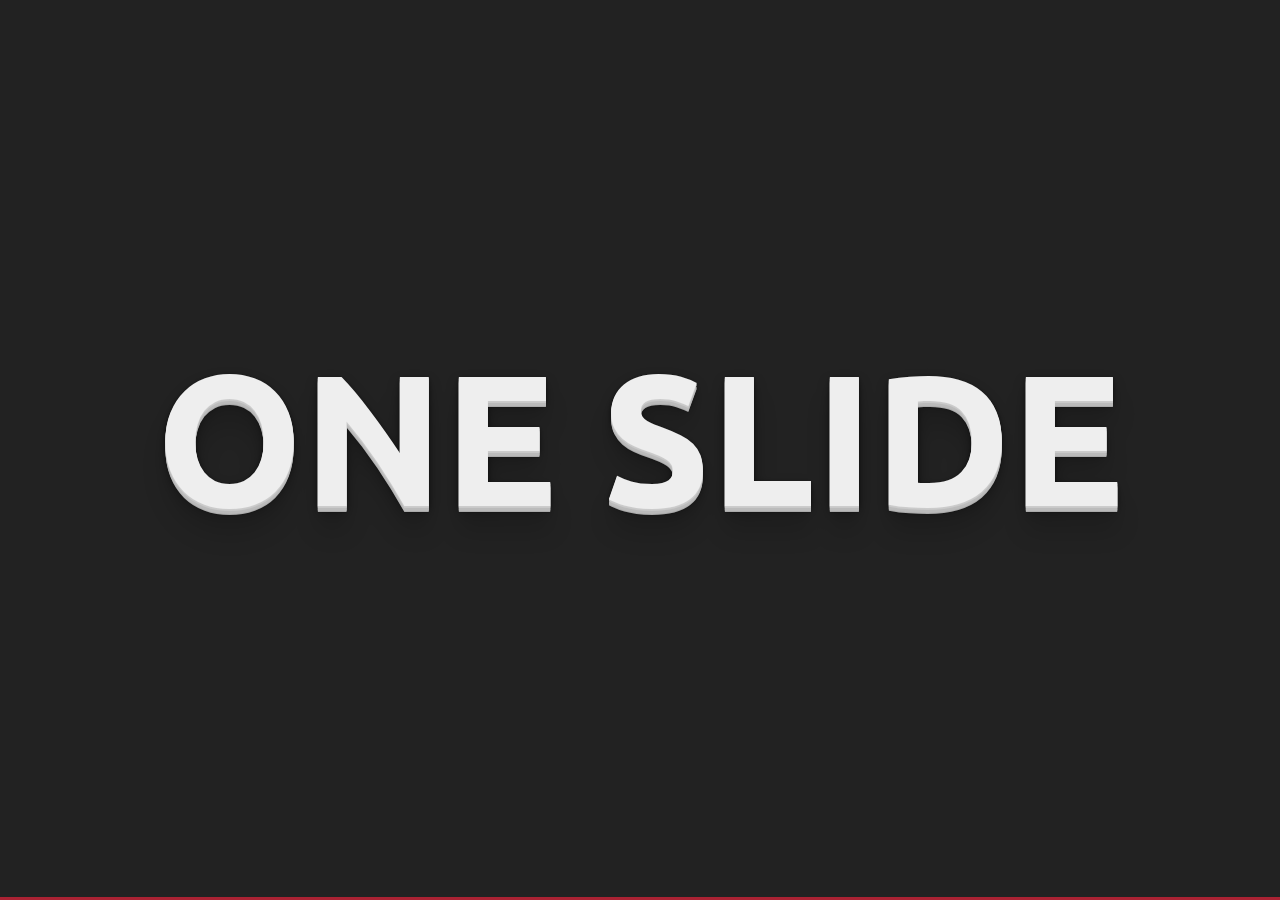
<file: index.html>
<!--
 * @Author: your name
 * @Date: 2020-02-24 18:15:46
 * @LastEditTime: 2020-03-02 22:22:38
 * @LastEditors: Please set LastEditors
 * @Description: In User Settings Edit
 * @FilePath: /oneslide/demo.html
 -->
 <!doctype html>
 <html lang="en">
 
     <head>
         <meta charset="utf-8">
 
         <title>reveal.js – The HTML Presentation Framework</title>
 
         <meta name="description" content="A framework for easily creating beautiful presentations using HTML">
         <meta name="author" content="Hakim El Hattab">
 
         <meta name="apple-mobile-web-app-capable" content="yes">
         <meta name="apple-mobile-web-app-status-bar-style" content="black-translucent">
 
         <meta name="viewport" content="width=device-width, initial-scale=1.0">
 
         <link rel="stylesheet" href="css/reset.css">
         <link rel="stylesheet" href="css/reveal.css">
         <link rel="stylesheet" href="css/theme/blood.css" id="theme">
 
         <!-- Theme used for syntax highlighting of code -->
         <link rel="stylesheet" href="lib/css/monokai.css">
 
         <!-- Printing and PDF exports -->
         <script>
             var link = document.createElement( 'link' );
             link.rel = 'stylesheet';
             link.type = 'text/css';
             link.href = window.location.search.match( /print-pdf/gi ) ? 'css/print/pdf.css' : 'css/print/paper.css';
             document.getElementsByTagName( 'head' )[0].appendChild( link );
         </script>
 
         <!--[if lt IE 9]>
         <script src="lib/js/html5shiv.js"></script>
         <![endif]-->
     </head>
 
     <body>
 
         <div class="reveal">
 
             <!-- Any section element inside of this container is displayed as a slide -->
             <div class="slides">
                <section data-markdwn>
                    <textarea data-template>
                  # 开班典礼1
                  若愚@饥人谷
                      </textarea>
                    </section><section data-markdwn>
                    <textarea data-template>
                  ## 课程介绍2
                  a
                      </textarea>
                    </section><section data-markdwn>
                    <textarea data-template>
                  ## 老师介绍3
                  b
                      </textarea>
                    </section><section data-markdwn>
                    <textarea data-template>
                  ## 常见问题4
                  c
                      </textarea>
                    </section><section data-markdwn>
                    <textarea data-template>
                  ###问题1
                  d
                      </textarea>
                    </section><section data-markdwn>
                    <textarea data-template>
                  ###问题2
                  e
                      </textarea>
                    </section><section data-markdwn>
                    <textarea data-template>
                  ## 谢谢5
                  f
                      </textarea>
                    </section>
             </div>
 
         </div>
 
         <script src="js/reveal.js"></script>
 
         <!-- <script>
 
             // More info https://github.com/hakimel/reveal.js#configuration
             Reveal.initialize({
                 controls: true,
                 progress: true,
                 center: true,
                 hash: true,
 
                 transition: 'slide', // none/fade/slide/convex/concave/zoom
 
                 // More info https://github.com/hakimel/reveal.js#dependencies
                 dependencies: [
                     { src: 'plugin/markdown/marked.js', condition: function() { return !!document.querySelector( '[data-markdown]' ); } },
                     { src: 'plugin/markdown/markdown.js', condition: function() { return !!document.querySelector( '[data-markdown]' ); } },
                     { src: 'plugin/highlight/highlight.js' },
                     { src: 'plugin/search/search.js', async: true },
                     { src: 'plugin/zoom-js/zoom.js', async: true },
                     { src: 'plugin/notes/notes.js', async: true }
                 ]
             });
 
         </script> -->
 
         <script>
 
 
 const isMain = str => (/^#{1,2}(?!#)/).test(str)
 const isSub = str => (/^#{3}(?!#)/).test(str)
 
 function convert(raw) {
   let arr = raw.split(/\n(?=\s*#)/).filter(s => s!="").map(s => s.trim())
 
   let html = ''
   for(let i=0; i<arr.length; i++) {
 
     if(arr[i+1] !== undefined) {
       if(isMain(arr[i]) && isMain(arr[i+1])) {
         html += `
 <section data-markdown>
 <textarea data-template>
 ${arr[i]}
 </textarea>
 </section>
 `
       } else if(isMain(arr[i]) && isSub(arr[i+1])) {
         html += `
 <section>
 <section data-markdown>
 <textarea data-template>
 ${arr[i]}
 </textarea>
 </section>
 `
       } else if(isSub(arr[i]) && isSub(arr[i+1])) {
         html += `
 <section data-markdown>
 <textarea data-template>
 ${arr[i]}
 </textarea>
 </section>
 `
       } else if(isSub(arr[i]) && isMain(arr[i+1])) {
         html += `
 <section data-markdown>
 <textarea data-template>
 ${arr[i]}
 </textarea>
 </section>
 </section>
 `
       }      
 
     } else {
       if(isMain(arr[i])) {
         html += `
 <section data-markdown>
 <textarea data-template>
 ${arr[i]}
 </textarea>
 </section>
 `        
       } else if(isSub(arr[i])) {
         html += `
 <section data-markdown>
 <textarea data-template>
 ${arr[i]}
 </textarea>
 </section>
 </section>
 `        
       }
     }
 
   }
 
   return html
 }
 
 function loadMarkdown(raw) {
     localStorage.markdown = raw
      location.reload()
 }
 
 
 function start() {
     let TPL = `# One Slide`
     let html = convert(localStorage.markdown || TPL)
 document.querySelector('.slides').innerHTML = html
     Reveal.initialize({
                 controls: true,
                 progress: true,
                 center: true,
                 hash: true,
 
                 transition: 'slide', // none/fade/slide/convex/concave/zoom
 
                 // More info https://github.com/hakimel/reveal.js#dependencies
                 dependencies: [
                     { src: 'plugin/markdown/marked.js', condition: function() { return !!document.querySelector( '[data-markdown]' ); } },
                     { src: 'plugin/markdown/markdown.js', condition: function() { return !!document.querySelector( '[data-markdown]' ); } },
                     { src: 'plugin/highlight/highlight.js' },
                     { src: 'plugin/search/search.js', async: true },
                     { src: 'plugin/zoom-js/zoom.js', async: true },
                     { src: 'plugin/notes/notes.js', async: true }
                 ]
             });	
         }
 
       start()
 
 
 
         </script>
 
     </body>
 </html>
</file>
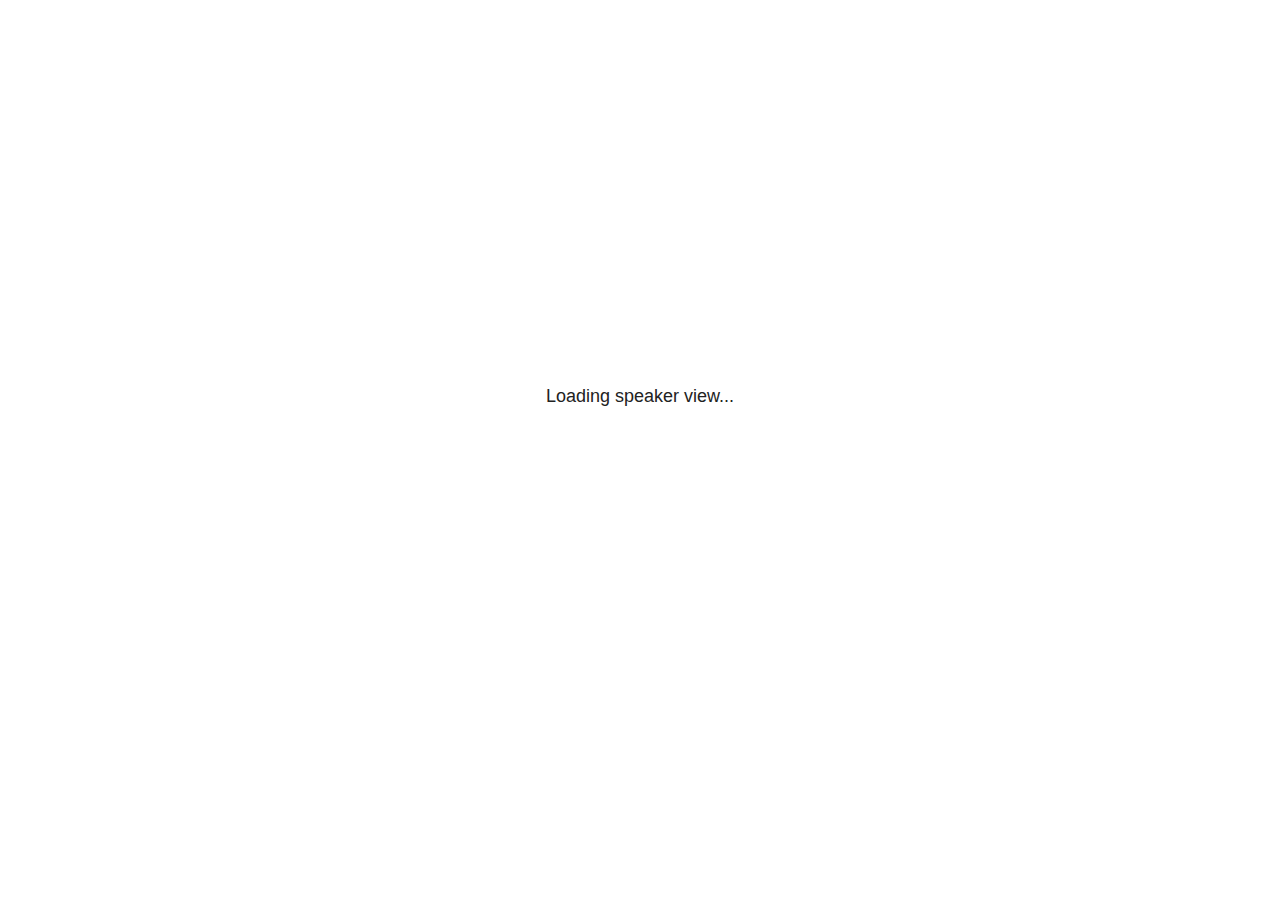
<file: plugin/notes/notes.html>
<!doctype html>
<html lang="en">
	<head>
		<meta charset="utf-8">

		<title>reveal.js - Slide Notes</title>

		<style>
			body {
				font-family: Helvetica;
				font-size: 18px;
			}

			#current-slide,
			#upcoming-slide,
			#speaker-controls {
				padding: 6px;
				box-sizing: border-box;
				-moz-box-sizing: border-box;
			}

			#current-slide iframe,
			#upcoming-slide iframe {
				width: 100%;
				height: 100%;
				border: 1px solid #ddd;
			}

			#current-slide .label,
			#upcoming-slide .label {
				position: absolute;
				top: 10px;
				left: 10px;
				z-index: 2;
			}

			#connection-status {
				position: absolute;
				top: 0;
				left: 0;
				width: 100%;
				height: 100%;
				z-index: 20;
				padding: 30% 20% 20% 20%;
				font-size: 18px;
				color: #222;
				background: #fff;
				text-align: center;
				box-sizing: border-box;
				line-height: 1.4;
			}

			.overlay-element {
				height: 34px;
				line-height: 34px;
				padding: 0 10px;
				text-shadow: none;
				background: rgba( 220, 220, 220, 0.8 );
				color: #222;
				font-size: 14px;
			}

			.overlay-element.interactive:hover {
				background: rgba( 220, 220, 220, 1 );
			}

			#current-slide {
				position: absolute;
				width: 60%;
				height: 100%;
				top: 0;
				left: 0;
				padding-right: 0;
			}

			#upcoming-slide {
				position: absolute;
				width: 40%;
				height: 40%;
				right: 0;
				top: 0;
			}

			/* Speaker controls */
			#speaker-controls {
				position: absolute;
				top: 40%;
				right: 0;
				width: 40%;
				height: 60%;
				overflow: auto;
				font-size: 18px;
			}

				.speaker-controls-time.hidden,
				.speaker-controls-notes.hidden {
					display: none;
				}

				.speaker-controls-time .label,
				.speaker-controls-pace .label,
				.speaker-controls-notes .label {
					text-transform: uppercase;
					font-weight: normal;
					font-size: 0.66em;
					color: #666;
					margin: 0;
				}

				.speaker-controls-time, .speaker-controls-pace {
					border-bottom: 1px solid rgba( 200, 200, 200, 0.5 );
					margin-bottom: 10px;
					padding: 10px 16px;
					padding-bottom: 20px;
					cursor: pointer;
				}

				.speaker-controls-time .reset-button {
					opacity: 0;
					float: right;
					color: #666;
					text-decoration: none;
				}
				.speaker-controls-time:hover .reset-button {
					opacity: 1;
				}

				.speaker-controls-time .timer,
				.speaker-controls-time .clock {
					width: 50%;
				}

				.speaker-controls-time .timer,
				.speaker-controls-time .clock,
				.speaker-controls-time .pacing .hours-value,
				.speaker-controls-time .pacing .minutes-value,
				.speaker-controls-time .pacing .seconds-value {
					font-size: 1.9em;
				}

				.speaker-controls-time .timer {
					float: left;
				}

				.speaker-controls-time .clock {
					float: right;
					text-align: right;
				}

				.speaker-controls-time span.mute {
					opacity: 0.3;
				}

				.speaker-controls-time .pacing-title {
					margin-top: 5px;
				}

				.speaker-controls-time .pacing.ahead {
					color: blue;
				}

				.speaker-controls-time .pacing.on-track {
					color: green;
				}

				.speaker-controls-time .pacing.behind {
					color: red;
				}

				.speaker-controls-notes {
					padding: 10px 16px;
				}

				.speaker-controls-notes .value {
					margin-top: 5px;
					line-height: 1.4;
					font-size: 1.2em;
				}

			/* Layout selector */
			#speaker-layout {
				position: absolute;
				top: 10px;
				right: 10px;
				color: #222;
				z-index: 10;
			}
				#speaker-layout select {
					position: absolute;
					width: 100%;
					height: 100%;
					top: 0;
					left: 0;
					border: 0;
					box-shadow: 0;
					cursor: pointer;
					opacity: 0;

					font-size: 1em;
					background-color: transparent;

					-moz-appearance: none;
					-webkit-appearance: none;
					-webkit-tap-highlight-color: rgba(0, 0, 0, 0);
				}

				#speaker-layout select:focus {
					outline: none;
					box-shadow: none;
				}

			.clear {
				clear: both;
			}

			/* Speaker layout: Wide */
			body[data-speaker-layout="wide"] #current-slide,
			body[data-speaker-layout="wide"] #upcoming-slide {
				width: 50%;
				height: 45%;
				padding: 6px;
			}

			body[data-speaker-layout="wide"] #current-slide {
				top: 0;
				left: 0;
			}

			body[data-speaker-layout="wide"] #upcoming-slide {
				top: 0;
				left: 50%;
			}

			body[data-speaker-layout="wide"] #speaker-controls {
				top: 45%;
				left: 0;
				width: 100%;
				height: 50%;
				font-size: 1.25em;
			}

			/* Speaker layout: Tall */
			body[data-speaker-layout="tall"] #current-slide,
			body[data-speaker-layout="tall"] #upcoming-slide {
				width: 45%;
				height: 50%;
				padding: 6px;
			}

			body[data-speaker-layout="tall"] #current-slide {
				top: 0;
				left: 0;
			}

			body[data-speaker-layout="tall"] #upcoming-slide {
				top: 50%;
				left: 0;
			}

			body[data-speaker-layout="tall"] #speaker-controls {
				padding-top: 40px;
				top: 0;
				left: 45%;
				width: 55%;
				height: 100%;
				font-size: 1.25em;
			}

			/* Speaker layout: Notes only */
			body[data-speaker-layout="notes-only"] #current-slide,
			body[data-speaker-layout="notes-only"] #upcoming-slide {
				display: none;
			}

			body[data-speaker-layout="notes-only"] #speaker-controls {
				padding-top: 40px;
				top: 0;
				left: 0;
				width: 100%;
				height: 100%;
				font-size: 1.25em;
			}

			@media screen and (max-width: 1080px) {
				body[data-speaker-layout="default"] #speaker-controls {
					font-size: 16px;
				}
			}

			@media screen and (max-width: 900px) {
				body[data-speaker-layout="default"] #speaker-controls {
					font-size: 14px;
				}
			}

			@media screen and (max-width: 800px) {
				body[data-speaker-layout="default"] #speaker-controls {
					font-size: 12px;
				}
			}

		</style>
	</head>

	<body>

		<div id="connection-status">Loading speaker view...</div>

		<div id="current-slide"></div>
		<div id="upcoming-slide"><span class="overlay-element label">Upcoming</span></div>
		<div id="speaker-controls">
			<div class="speaker-controls-time">
				<h4 class="label">Time <span class="reset-button">Click to Reset</span></h4>
				<div class="clock">
					<span class="clock-value">0:00 AM</span>
				</div>
				<div class="timer">
					<span class="hours-value">00</span><span class="minutes-value">:00</span><span class="seconds-value">:00</span>
				</div>
				<div class="clear"></div>

				<h4 class="label pacing-title" style="display: none">Pacing – Time to finish current slide</h4>
				<div class="pacing" style="display: none">
					<span class="hours-value">00</span><span class="minutes-value">:00</span><span class="seconds-value">:00</span>
				</div>
			</div>

			<div class="speaker-controls-notes hidden">
				<h4 class="label">Notes</h4>
				<div class="value"></div>
			</div>
		</div>
		<div id="speaker-layout" class="overlay-element interactive">
			<span class="speaker-layout-label"></span>
			<select class="speaker-layout-dropdown"></select>
		</div>

		<script src="../../plugin/markdown/marked.js"></script>
		<script>

			(function() {

				var notes,
					notesValue,
					currentState,
					currentSlide,
					upcomingSlide,
					layoutLabel,
					layoutDropdown,
					pendingCalls = {},
					lastRevealApiCallId = 0,
					connected = false;

				var SPEAKER_LAYOUTS = {
					'default': 'Default',
					'wide': 'Wide',
					'tall': 'Tall',
					'notes-only': 'Notes only'
				};

				setupLayout();

				var connectionStatus = document.querySelector( '#connection-status' );
				var connectionTimeout = setTimeout( function() {
					connectionStatus.innerHTML = 'Error connecting to main window.<br>Please try closing and reopening the speaker view.';
				}, 5000 );

				window.addEventListener( 'message', function( event ) {

					clearTimeout( connectionTimeout );
					connectionStatus.style.display = 'none';

					var data = JSON.parse( event.data );

					// The overview mode is only useful to the reveal.js instance
					// where navigation occurs so we don't sync it
					if( data.state ) delete data.state.overview;

					// Messages sent by the notes plugin inside of the main window
					if( data && data.namespace === 'reveal-notes' ) {
						if( data.type === 'connect' ) {
							handleConnectMessage( data );
						}
						else if( data.type === 'state' ) {
							handleStateMessage( data );
						}
						else if( data.type === 'return' ) {
							pendingCalls[data.callId](data.result);
							delete pendingCalls[data.callId];
						}
					}
					// Messages sent by the reveal.js inside of the current slide preview
					else if( data && data.namespace === 'reveal' ) {
						if( /ready/.test( data.eventName ) ) {
							// Send a message back to notify that the handshake is complete
							window.opener.postMessage( JSON.stringify({ namespace: 'reveal-notes', type: 'connected'} ), '*' );
						}
						else if( /slidechanged|fragmentshown|fragmenthidden|paused|resumed/.test( data.eventName ) && currentState !== JSON.stringify( data.state ) ) {

							window.opener.postMessage( JSON.stringify({ method: 'setState', args: [ data.state ]} ), '*' );

						}
					}

				} );

				/**
				 * Asynchronously calls the Reveal.js API of the main frame.
				 */
				function callRevealApi( methodName, methodArguments, callback ) {

					var callId = ++lastRevealApiCallId;
					pendingCalls[callId] = callback;
					window.opener.postMessage( JSON.stringify( {
						namespace: 'reveal-notes',
						type: 'call',
						callId: callId,
						methodName: methodName,
						arguments: methodArguments
					} ), '*' );

				}

				/**
				 * Called when the main window is trying to establish a
				 * connection.
				 */
				function handleConnectMessage( data ) {

					if( connected === false ) {
						connected = true;

						setupIframes( data );
						setupKeyboard();
						setupNotes();
						setupTimer();
					}

				}

				/**
				 * Called when the main window sends an updated state.
				 */
				function handleStateMessage( data ) {

					// Store the most recently set state to avoid circular loops
					// applying the same state
					currentState = JSON.stringify( data.state );

					// No need for updating the notes in case of fragment changes
					if ( data.notes ) {
						notes.classList.remove( 'hidden' );
						notesValue.style.whiteSpace = data.whitespace;
						if( data.markdown ) {
							notesValue.innerHTML = marked( data.notes );
						}
						else {
							notesValue.innerHTML = data.notes;
						}
					}
					else {
						notes.classList.add( 'hidden' );
					}

					// Update the note slides
					currentSlide.contentWindow.postMessage( JSON.stringify({ method: 'setState', args: [ data.state ] }), '*' );
					upcomingSlide.contentWindow.postMessage( JSON.stringify({ method: 'setState', args: [ data.state ] }), '*' );
					upcomingSlide.contentWindow.postMessage( JSON.stringify({ method: 'next' }), '*' );

				}

				// Limit to max one state update per X ms
				handleStateMessage = debounce( handleStateMessage, 200 );

				/**
				 * Forward keyboard events to the current slide window.
				 * This enables keyboard events to work even if focus
				 * isn't set on the current slide iframe.
				 *
				 * Block F5 default handling, it reloads and disconnects
				 * the speaker notes window.
				 */
				function setupKeyboard() {

					document.addEventListener( 'keydown', function( event ) {
						if( event.keyCode === 116 || ( event.metaKey && event.keyCode === 82 ) ) {
							event.preventDefault();
							return false;
						}
						currentSlide.contentWindow.postMessage( JSON.stringify({ method: 'triggerKey', args: [ event.keyCode ] }), '*' );
					} );

				}

				/**
				 * Creates the preview iframes.
				 */
				function setupIframes( data ) {

					var params = [
						'receiver',
						'progress=false',
						'history=false',
						'transition=none',
						'autoSlide=0',
						'backgroundTransition=none'
					].join( '&' );

					var urlSeparator = /\?/.test(data.url) ? '&' : '?';
					var hash = '#/' + data.state.indexh + '/' + data.state.indexv;
					var currentURL = data.url + urlSeparator + params + '&postMessageEvents=true' + hash;
					var upcomingURL = data.url + urlSeparator + params + '&controls=false' + hash;

					currentSlide = document.createElement( 'iframe' );
					currentSlide.setAttribute( 'width', 1280 );
					currentSlide.setAttribute( 'height', 1024 );
					currentSlide.setAttribute( 'src', currentURL );
					document.querySelector( '#current-slide' ).appendChild( currentSlide );

					upcomingSlide = document.createElement( 'iframe' );
					upcomingSlide.setAttribute( 'width', 640 );
					upcomingSlide.setAttribute( 'height', 512 );
					upcomingSlide.setAttribute( 'src', upcomingURL );
					document.querySelector( '#upcoming-slide' ).appendChild( upcomingSlide );

				}

				/**
				 * Setup the notes UI.
				 */
				function setupNotes() {

					notes = document.querySelector( '.speaker-controls-notes' );
					notesValue = document.querySelector( '.speaker-controls-notes .value' );

				}

				function getTimings( callback ) {

					callRevealApi( 'getSlidesAttributes', [], function ( slideAttributes ) {
						callRevealApi( 'getConfig', [], function ( config ) {
							var totalTime = config.totalTime;
							var minTimePerSlide = config.minimumTimePerSlide || 0;
							var defaultTiming = config.defaultTiming;
							if ((defaultTiming == null) && (totalTime == null)) {
								callback(null);
								return;
							}
							// Setting totalTime overrides defaultTiming
							if (totalTime) {
								defaultTiming = 0;
							}
							var timings = [];
							for ( var i in slideAttributes ) {
								var slide = slideAttributes[ i ];
								var timing = defaultTiming;
								if( slide.hasOwnProperty( 'data-timing' )) {
									var t = slide[ 'data-timing' ];
									timing = parseInt(t);
									if( isNaN(timing) ) {
										console.warn("Could not parse timing '" + t + "' of slide " + i + "; using default of " + defaultTiming);
										timing = defaultTiming;
									}
								}
								timings.push(timing);
							}
							if ( totalTime ) {
								// After we've allocated time to individual slides, we summarize it and
								// subtract it from the total time
								var remainingTime = totalTime - timings.reduce( function(a, b) { return a + b; }, 0 );
								// The remaining time is divided by the number of slides that have 0 seconds
								// allocated at the moment, giving the average time-per-slide on the remaining slides
								var remainingSlides = (timings.filter( function(x) { return x == 0 }) ).length
								var timePerSlide = Math.round( remainingTime / remainingSlides, 0 )
								// And now we replace every zero-value timing with that average
								timings = timings.map( function(x) { return (x==0 ? timePerSlide : x) } );
							}
							var slidesUnderMinimum = timings.filter( function(x) { return (x < minTimePerSlide) } ).length
							if ( slidesUnderMinimum ) {
								message = "The pacing time for " + slidesUnderMinimum + " slide(s) is under the configured minimum of " + minTimePerSlide + " seconds. Check the data-timing attribute on individual slides, or consider increasing the totalTime or minimumTimePerSlide configuration options (or removing some slides).";
								alert(message);
							}
							callback( timings );
						} );
					} );

				}

				/**
				 * Return the number of seconds allocated for presenting
				 * all slides up to and including this one.
				 */
				function getTimeAllocated( timings, callback ) {

					callRevealApi( 'getSlidePastCount', [], function ( currentSlide ) {
						var allocated = 0;
						for (var i in timings.slice(0, currentSlide + 1)) {
							allocated += timings[i];
						}
						callback( allocated );
					} );

				}

				/**
				 * Create the timer and clock and start updating them
				 * at an interval.
				 */
				function setupTimer() {

					var start = new Date(),
					timeEl = document.querySelector( '.speaker-controls-time' ),
					clockEl = timeEl.querySelector( '.clock-value' ),
					hoursEl = timeEl.querySelector( '.hours-value' ),
					minutesEl = timeEl.querySelector( '.minutes-value' ),
					secondsEl = timeEl.querySelector( '.seconds-value' ),
					pacingTitleEl = timeEl.querySelector( '.pacing-title' ),
					pacingEl = timeEl.querySelector( '.pacing' ),
					pacingHoursEl = pacingEl.querySelector( '.hours-value' ),
					pacingMinutesEl = pacingEl.querySelector( '.minutes-value' ),
					pacingSecondsEl = pacingEl.querySelector( '.seconds-value' );

					var timings = null;
					getTimings( function ( _timings ) {

						timings = _timings;
						if (_timings !== null) {
							pacingTitleEl.style.removeProperty('display');
							pacingEl.style.removeProperty('display');
						}

						// Update once directly
						_updateTimer();

						// Then update every second
						setInterval( _updateTimer, 1000 );

					} );


					function _resetTimer() {

						if (timings == null) {
							start = new Date();
							_updateTimer();
						}
						else {
							// Reset timer to beginning of current slide
							getTimeAllocated( timings, function ( slideEndTimingSeconds ) {
								var slideEndTiming = slideEndTimingSeconds * 1000;
								callRevealApi( 'getSlidePastCount', [], function ( currentSlide ) {
									var currentSlideTiming = timings[currentSlide] * 1000;
									var previousSlidesTiming = slideEndTiming - currentSlideTiming;
									var now = new Date();
									start = new Date(now.getTime() - previousSlidesTiming);
									_updateTimer();
								} );
							} );
						}

					}

					timeEl.addEventListener( 'click', function() {
						_resetTimer();
						return false;
					} );

					function _displayTime( hrEl, minEl, secEl, time) {

						var sign = Math.sign(time) == -1 ? "-" : "";
						time = Math.abs(Math.round(time / 1000));
						var seconds = time % 60;
						var minutes = Math.floor( time / 60 ) % 60 ;
						var hours = Math.floor( time / ( 60 * 60 )) ;
						hrEl.innerHTML = sign + zeroPadInteger( hours );
						if (hours == 0) {
							hrEl.classList.add( 'mute' );
						}
						else {
							hrEl.classList.remove( 'mute' );
						}
						minEl.innerHTML = ':' + zeroPadInteger( minutes );
						if (hours == 0 && minutes == 0) {
							minEl.classList.add( 'mute' );
						}
						else {
							minEl.classList.remove( 'mute' );
						}
						secEl.innerHTML = ':' + zeroPadInteger( seconds );
					}

					function _updateTimer() {

						var diff, hours, minutes, seconds,
						now = new Date();

						diff = now.getTime() - start.getTime();

						clockEl.innerHTML = now.toLocaleTimeString( 'en-US', { hour12: true, hour: '2-digit', minute:'2-digit' } );
						_displayTime( hoursEl, minutesEl, secondsEl, diff );
						if (timings !== null) {
							_updatePacing(diff);
						}

					}

					function _updatePacing(diff) {

						getTimeAllocated( timings, function ( slideEndTimingSeconds ) {
							var slideEndTiming = slideEndTimingSeconds * 1000;

							callRevealApi( 'getSlidePastCount', [], function ( currentSlide ) {
								var currentSlideTiming = timings[currentSlide] * 1000;
								var timeLeftCurrentSlide = slideEndTiming - diff;
								if (timeLeftCurrentSlide < 0) {
									pacingEl.className = 'pacing behind';
								}
								else if (timeLeftCurrentSlide < currentSlideTiming) {
									pacingEl.className = 'pacing on-track';
								}
								else {
									pacingEl.className = 'pacing ahead';
								}
								_displayTime( pacingHoursEl, pacingMinutesEl, pacingSecondsEl, timeLeftCurrentSlide );
							} );
						} );
					}

				}

				/**
				 * Sets up the speaker view layout and layout selector.
				 */
				function setupLayout() {

					layoutDropdown = document.querySelector( '.speaker-layout-dropdown' );
					layoutLabel = document.querySelector( '.speaker-layout-label' );

					// Render the list of available layouts
					for( var id in SPEAKER_LAYOUTS ) {
						var option = document.createElement( 'option' );
						option.setAttribute( 'value', id );
						option.textContent = SPEAKER_LAYOUTS[ id ];
						layoutDropdown.appendChild( option );
					}

					// Monitor the dropdown for changes
					layoutDropdown.addEventListener( 'change', function( event ) {

						setLayout( layoutDropdown.value );

					}, false );

					// Restore any currently persisted layout
					setLayout( getLayout() );

				}

				/**
				 * Sets a new speaker view layout. The layout is persisted
				 * in local storage.
				 */
				function setLayout( value ) {

					var title = SPEAKER_LAYOUTS[ value ];

					layoutLabel.innerHTML = 'Layout' + ( title ? ( ': ' + title ) : '' );
					layoutDropdown.value = value;

					document.body.setAttribute( 'data-speaker-layout', value );

					// Persist locally
					if( supportsLocalStorage() ) {
						window.localStorage.setItem( 'reveal-speaker-layout', value );
					}

				}

				/**
				 * Returns the ID of the most recently set speaker layout
				 * or our default layout if none has been set.
				 */
				function getLayout() {

					if( supportsLocalStorage() ) {
						var layout = window.localStorage.getItem( 'reveal-speaker-layout' );
						if( layout ) {
							return layout;
						}
					}

					// Default to the first record in the layouts hash
					for( var id in SPEAKER_LAYOUTS ) {
						return id;
					}

				}

				function supportsLocalStorage() {

					try {
						localStorage.setItem('test', 'test');
						localStorage.removeItem('test');
						return true;
					}
					catch( e ) {
						return false;
					}

				}

				function zeroPadInteger( num ) {

					var str = '00' + parseInt( num );
					return str.substring( str.length - 2 );

				}

				/**
				 * Limits the frequency at which a function can be called.
				 */
				function debounce( fn, ms ) {

					var lastTime = 0,
						timeout;

					return function() {

						var args = arguments;
						var context = this;

						clearTimeout( timeout );

						var timeSinceLastCall = Date.now() - lastTime;
						if( timeSinceLastCall > ms ) {
							fn.apply( context, args );
							lastTime = Date.now();
						}
						else {
							timeout = setTimeout( function() {
								fn.apply( context, args );
								lastTime = Date.now();
							}, ms - timeSinceLastCall );
						}

					}

				}

			})();

		</script>
	</body>
</html>
</file>
<file: css/theme/blood.css>
/**
 * Blood theme for reveal.js
 * Author: Walther http://github.com/Walther
 *
 * Designed to be used with highlight.js theme
 * "monokai_sublime.css" available from
 * https://github.com/isagalaev/highlight.js/
 *
 * For other themes, change $codeBackground accordingly.
 *
 */
@import url(https://fonts.googleapis.com/css?family=Ubuntu:300,700,300italic,700italic);
/*********************************************
 * GLOBAL STYLES
 *********************************************/
body {
  background: #222;
  background-color: #222; }

.reveal {
  font-family: Ubuntu, "sans-serif";
  font-size: 40px;
  font-weight: normal;
  color: #eee; }

::selection {
  color: #fff;
  background: #a23;
  text-shadow: none; }

::-moz-selection {
  color: #fff;
  background: #a23;
  text-shadow: none; }

.reveal .slides section,
.reveal .slides section > section {
  line-height: 1.3;
  font-weight: inherit; }

/*********************************************
 * HEADERS
 *********************************************/
.reveal h1,
.reveal h2,
.reveal h3,
.reveal h4,
.reveal h5,
.reveal h6 {
  margin: 0 0 20px 0;
  color: #eee;
  font-family: Ubuntu, "sans-serif";
  font-weight: normal;
  line-height: 1.2;
  letter-spacing: normal;
  text-transform: uppercase;
  text-shadow: 2px 2px 2px #222;
  word-wrap: break-word; }

.reveal h1 {
  font-size: 3.77em; }

.reveal h2 {
  font-size: 2.11em; }

.reveal h3 {
  font-size: 1.55em; }

.reveal h4 {
  font-size: 1em; }

.reveal h1 {
  text-shadow: 0 1px 0 #ccc, 0 2px 0 #c9c9c9, 0 3px 0 #bbb, 0 4px 0 #b9b9b9, 0 5px 0 #aaa, 0 6px 1px rgba(0, 0, 0, 0.1), 0 0 5px rgba(0, 0, 0, 0.1), 0 1px 3px rgba(0, 0, 0, 0.3), 0 3px 5px rgba(0, 0, 0, 0.2), 0 5px 10px rgba(0, 0, 0, 0.25), 0 20px 20px rgba(0, 0, 0, 0.15); }

/*********************************************
 * OTHER
 *********************************************/
.reveal p {
  margin: 20px 0;
  line-height: 1.3; }

/* Ensure certain elements are never larger than the slide itself */
.reveal img,
.reveal video,
.reveal iframe {
  max-width: 95%;
  max-height: 95%; }

.reveal strong,
.reveal b {
  font-weight: bold; }

.reveal em {
  font-style: italic; }

.reveal ol,
.reveal dl,
.reveal ul {
  display: inline-block;
  text-align: left;
  margin: 0 0 0 1em; }

.reveal ol {
  list-style-type: decimal; }

.reveal ul {
  list-style-type: disc; }

.reveal ul ul {
  list-style-type: square; }

.reveal ul ul ul {
  list-style-type: circle; }

.reveal ul ul,
.reveal ul ol,
.reveal ol ol,
.reveal ol ul {
  display: block;
  margin-left: 40px; }

.reveal dt {
  font-weight: bold; }

.reveal dd {
  margin-left: 40px; }

.reveal blockquote {
  display: block;
  position: relative;
  width: 70%;
  margin: 20px auto;
  padding: 5px;
  font-style: italic;
  background: rgba(255, 255, 255, 0.05);
  box-shadow: 0px 0px 2px rgba(0, 0, 0, 0.2); }

.reveal blockquote p:first-child,
.reveal blockquote p:last-child {
  display: inline-block; }

.reveal q {
  font-style: italic; }

.reveal pre {
  display: block;
  position: relative;
  width: 90%;
  margin: 20px auto;
  text-align: left;
  font-size: 0.55em;
  font-family: monospace;
  line-height: 1.2em;
  word-wrap: break-word;
  box-shadow: 0px 5px 15px rgba(0, 0, 0, 0.15); }

.reveal code {
  font-family: monospace;
  text-transform: none; }

.reveal pre code {
  display: block;
  padding: 5px;
  overflow: auto;
  max-height: 400px;
  word-wrap: normal; }

.reveal table {
  margin: auto;
  border-collapse: collapse;
  border-spacing: 0; }

.reveal table th {
  font-weight: bold; }

.reveal table th,
.reveal table td {
  text-align: left;
  padding: 0.2em 0.5em 0.2em 0.5em;
  border-bottom: 1px solid; }

.reveal table th[align="center"],
.reveal table td[align="center"] {
  text-align: center; }

.reveal table th[align="right"],
.reveal table td[align="right"] {
  text-align: right; }

.reveal table tbody tr:last-child th,
.reveal table tbody tr:last-child td {
  border-bottom: none; }

.reveal sup {
  vertical-align: super;
  font-size: smaller; }

.reveal sub {
  vertical-align: sub;
  font-size: smaller; }

.reveal small {
  display: inline-block;
  font-size: 0.6em;
  line-height: 1.2em;
  vertical-align: top; }

.reveal small * {
  vertical-align: top; }

/*********************************************
 * LINKS
 *********************************************/
.reveal a {
  color: #a23;
  text-decoration: none;
  -webkit-transition: color .15s ease;
  -moz-transition: color .15s ease;
  transition: color .15s ease; }

.reveal a:hover {
  color: #dd5566;
  text-shadow: none;
  border: none; }

.reveal .roll span:after {
  color: #fff;
  background: #6a1520; }

/*********************************************
 * IMAGES
 *********************************************/
.reveal section img {
  margin: 15px 0px;
  background: rgba(255, 255, 255, 0.12);
  border: 4px solid #eee;
  box-shadow: 0 0 10px rgba(0, 0, 0, 0.15); }

.reveal section img.plain {
  border: 0;
  box-shadow: none; }

.reveal a img {
  -webkit-transition: all .15s linear;
  -moz-transition: all .15s linear;
  transition: all .15s linear; }

.reveal a:hover img {
  background: rgba(255, 255, 255, 0.2);
  border-color: #a23;
  box-shadow: 0 0 20px rgba(0, 0, 0, 0.55); }

/*********************************************
 * NAVIGATION CONTROLS
 *********************************************/
.reveal .controls {
  color: #a23; }

/*********************************************
 * PROGRESS BAR
 *********************************************/
.reveal .progress {
  background: rgba(0, 0, 0, 0.2);
  color: #a23; }

.reveal .progress span {
  -webkit-transition: width 800ms cubic-bezier(0.26, 0.86, 0.44, 0.985);
  -moz-transition: width 800ms cubic-bezier(0.26, 0.86, 0.44, 0.985);
  transition: width 800ms cubic-bezier(0.26, 0.86, 0.44, 0.985); }

/*********************************************
 * PRINT BACKGROUND
 *********************************************/
@media print {
  .backgrounds {
    background-color: #222; } }

.reveal p {
  font-weight: 300;
  text-shadow: 1px 1px #222; }

.reveal h1,
.reveal h2,
.reveal h3,
.reveal h4,
.reveal h5,
.reveal h6 {
  font-weight: 700; }

.reveal p code {
  background-color: #23241f;
  display: inline-block;
  border-radius: 7px; }

.reveal small code {
  vertical-align: baseline; }
</file>
<file: lib/css/monokai.css>
/*
Monokai style - ported by Luigi Maselli - http://grigio.org
*/

.hljs {
  display: block;
  overflow-x: auto;
  padding: 0.5em;
  background: #272822;
  color: #ddd;
}

.hljs-tag,
.hljs-keyword,
.hljs-selector-tag,
.hljs-literal,
.hljs-strong,
.hljs-name {
  color: #f92672;
}

.hljs-code {
  color: #66d9ef;
}

.hljs-class .hljs-title {
  color: white;
}

.hljs-attribute,
.hljs-symbol,
.hljs-regexp,
.hljs-link {
  color: #bf79db;
}

.hljs-string,
.hljs-bullet,
.hljs-subst,
.hljs-title,
.hljs-section,
.hljs-emphasis,
.hljs-type,
.hljs-built_in,
.hljs-builtin-name,
.hljs-selector-attr,
.hljs-selector-pseudo,
.hljs-addition,
.hljs-variable,
.hljs-template-tag,
.hljs-template-variable {
  color: #a6e22e;
}

.hljs-comment,
.hljs-quote,
.hljs-deletion,
.hljs-meta {
  color: #75715e;
}

.hljs-keyword,
.hljs-selector-tag,
.hljs-literal,
.hljs-doctag,
.hljs-title,
.hljs-section,
.hljs-type,
.hljs-selector-id {
  font-weight: bold;
}
</file>
